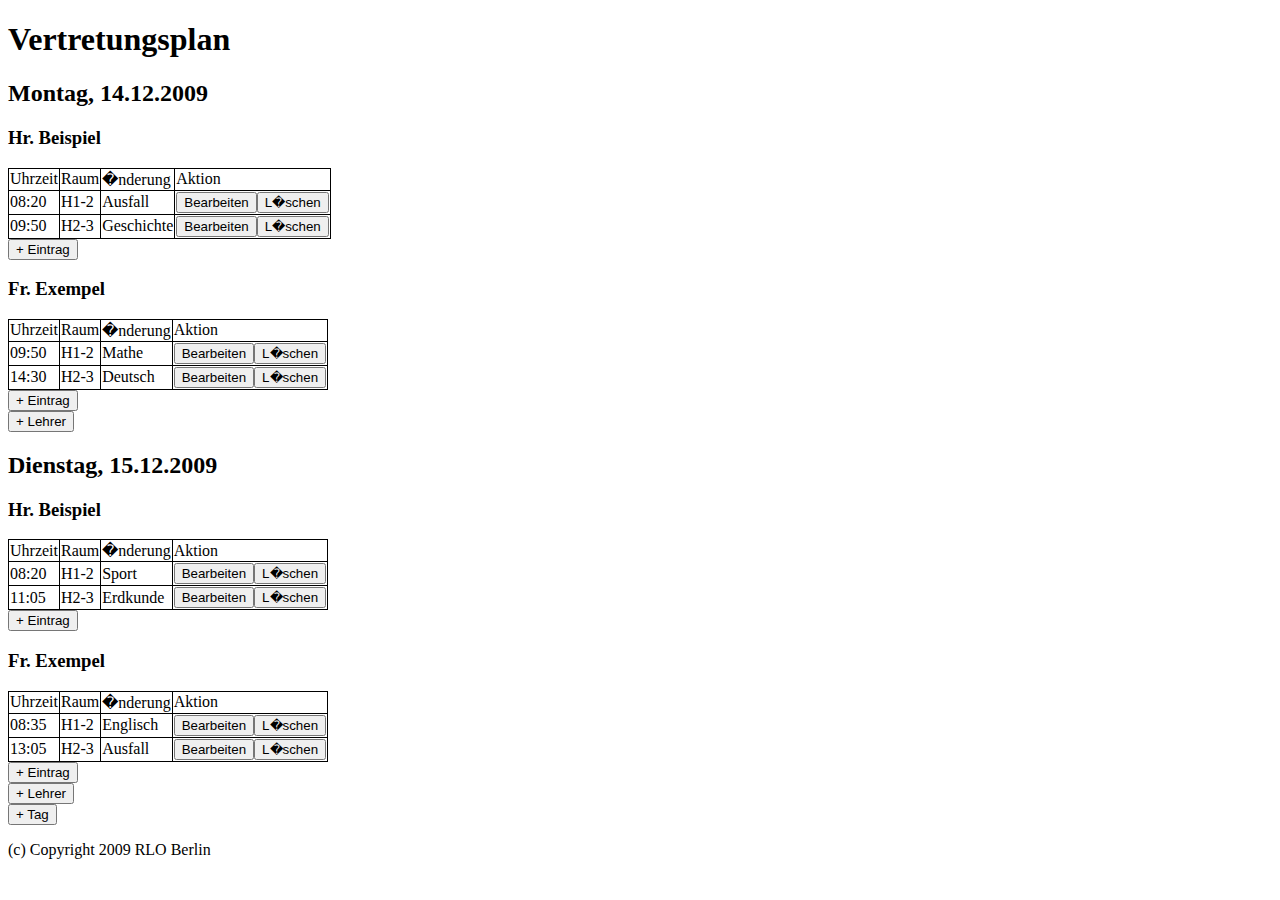
<file: author/author.htm>
<!-- this code will be generated by html.inc.php -->

<!DOCTYPE html>
<html>
<head>
<title>Vertretungsplan</title>
<style>
.ovp_table {
    border-collapse: collapse;
}
.ovp_table tr td {
    border: 1px solid black;
}
</style>
<script type="text/javascript" src="functions.js"></script>
<script type="text/javascript" src="data.js.php"></script>
</head>
<body onload="init()">
<h1>Vertretungsplan</h1>
<div id="ovp">
</div>
<footer>
    <p>(c) Copyright 2009 RLO Berlin</p>
</footer>
</body>
</html>
</file>
